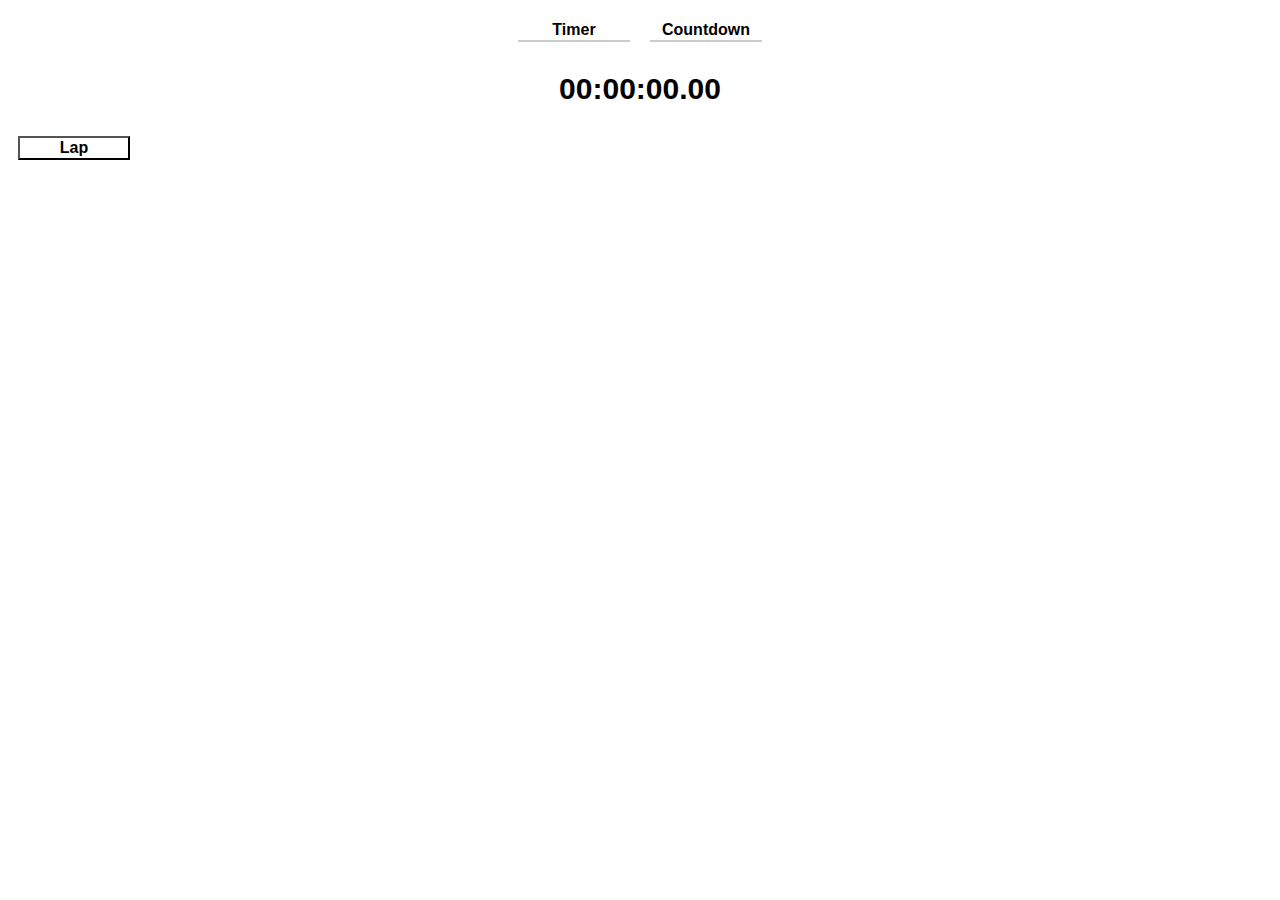
<file: clock/index.html>
<!DOCTYPE html>
<html lang="en-US">
<head>
    <meta charset="UTF-8">
    <meta name="viewport" content="width=device-width, initial-scale=1.0">
    <title>Timer</title>
    <link rel="stylesheet" href="main.css">
</head>
<body>
    <div class="tabs">
        <button id="ti" class="tab" onclick="show_timer()">Timer</button>
        <button id="cd" class="tab" onclick="show_cntdn()">Countdown</button>
    </div>

    <h1 id="clock">00:00:00.00</h1>

    <div id="timer">
        <button id="lap" class="cd_btn">Lap</button>
    </div>
    <div id="cntdn">
        <div id="cd_ins" class="cntdn">
            <input id="cd_hr" class="cd_in" value="0" placeholder="Hour">
            <input id="cd_mn" class="cd_in" value="0" placeholder="Minute">
            <input id="cd_sc" class="cd_in" value="0" placeholder="Second">
        </div>
        <div id="cd_btns" class="cntdn">
            <button id="cd_reset" class="cd_btn" onclick="reset_cd()">Reset</button>
            <button id="cd_start" class="cd_btn" onclick="start_cd()">Start</button>
        </div>
    </div>
    <script src="main.js"></script>
</body></html>
</file>
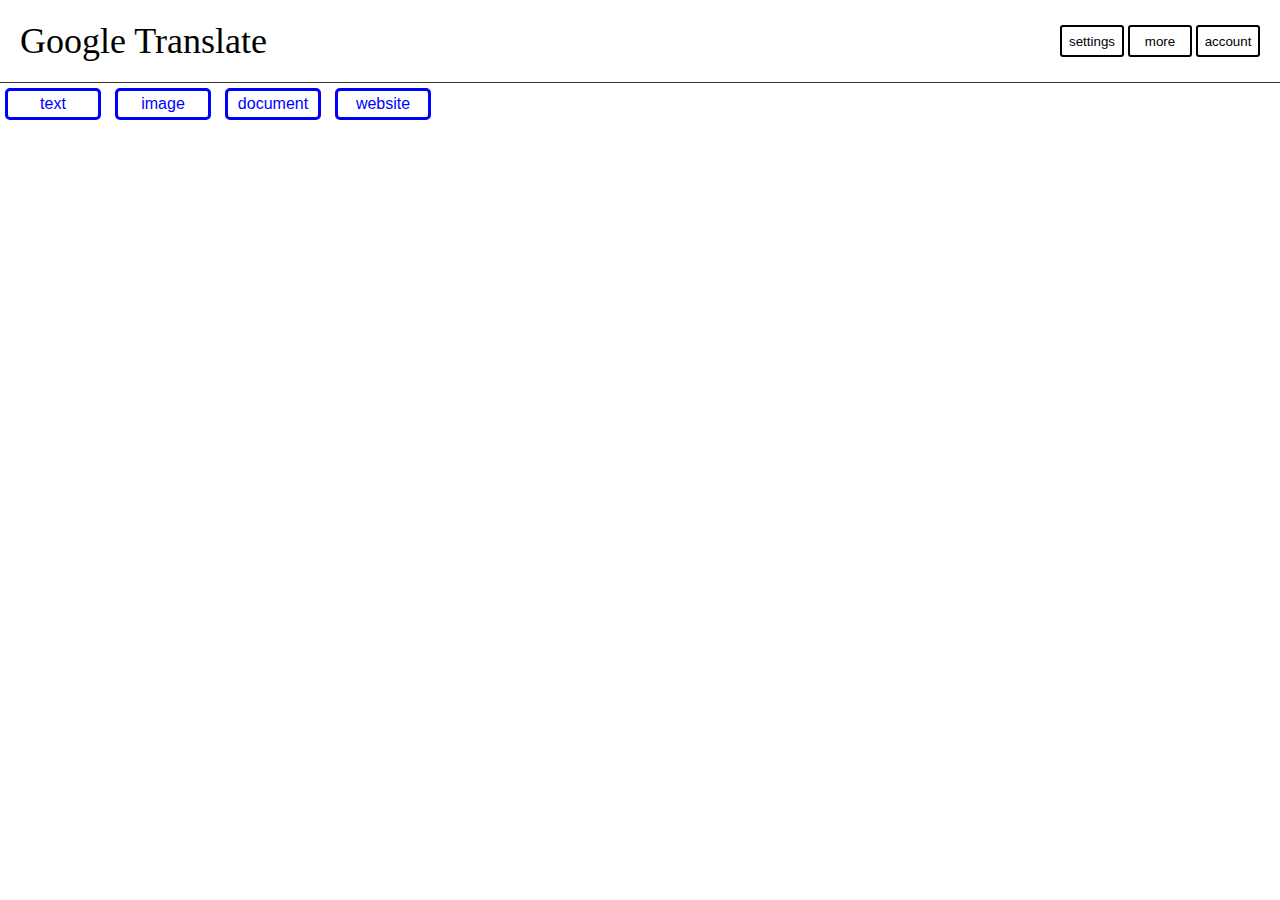
<file: google_trans/index.html>
<!DOCTYPE html>
<html><head>
    <link rel="stylesheet" href="main.css">
    <title>google translate</title>
</head>
<body>
    <div>
        <header class="h">
            <a style="display: inline-block;">Google Translate</a>
            <div>
                <button class="hbtn">settings</button>
                <button class="hbtn">more</button>
                <button class="hbtn">account</button>
            </div>
        </header>
    </div>
    <div>
        <button class="blue_btn">text</button>
        <button class="blue_btn">image</button>
        <button class="blue_btn">document</button>
        <button class="blue_btn">website</button>
    </div>

</body>
</html>
</file>
<file: clock/main.css>
button.tab{
    display: inline-block;
    margin: 10px;
    background-color: white;
    border: none;
    border-bottom: 2px solid #ccc;
    font-size: 16px;
    font-family: Arial, sans-serif;
    font-weight: bold;
    width: 7rem;
    cursor: pointer;
}
.tabs{
    display: flex;
    justify-content: center;
    margin: 10px;
}
h1#clock{
    text-align: center;
    width: 100%;
    font-size: 30px;
    font-family: Arial, sans-serif;
    font-weight: bold;
}

#timer{
    display: block;
}

#cntdn{
    display: none;
}
.cd_in{
    font-size: 30px;
    font-family: Arial, sans-serif;
    max-width: 10rem;
    margin: 10px;
}
.cd_in::placeholder{
    color: #ccc
}
#cntdn .cntdn{
    display: flex;
    justify-content: center;
}
.cd_btn{
    margin: 10px;
    background-color: white;
    font-size: 16px;
    font-family: Arial, sans-serif;
    font-weight: bold;
    width: 7rem;
}
#cd_reset{
    border: 2px solid #999;
    background-color: #ccc;
    border-radius: 5px;
    opacity: 0.5;
    cursor: not-allowed;
}
#cd_start{
    border: 2px solid #9f9;
    background-color: #cfc;
    border-radius: 5px;
    cursor: pointer;
}
</file>
<file: google_trans/main.css>
body{
    margin:0;
}
.h{
    width: 100%;
    position: static;
    background-color: #ffffff;
    border-bottom: #333 1px solid;
    display: flex;
    flex-direction: row;
    align-items: center;
    justify-content: space-between;
    gap: 30px;

    .hbtn{
        background-color: transparent;
        border-radius: 3px;
        border: black 2px solid;
        width: 4rem;
        height: 2rem;
    }
}
.h > a{
    font-size: 36px;
    color: #000;
    margin: 20px;
}
.h > div{
    margin: 20px;
}
div.blue_btn{
    display: flex;
    align-items: center;
    margin-top: 1rem;
}
button.blue_btn{
    color: blue;
    background-color: transparent;
    border: blue 3px solid;
    margin: 5px;
    border-radius: 5px;
    font-size: 16px;
    width: 6rem;
    height: 2rem;
}
</file>
